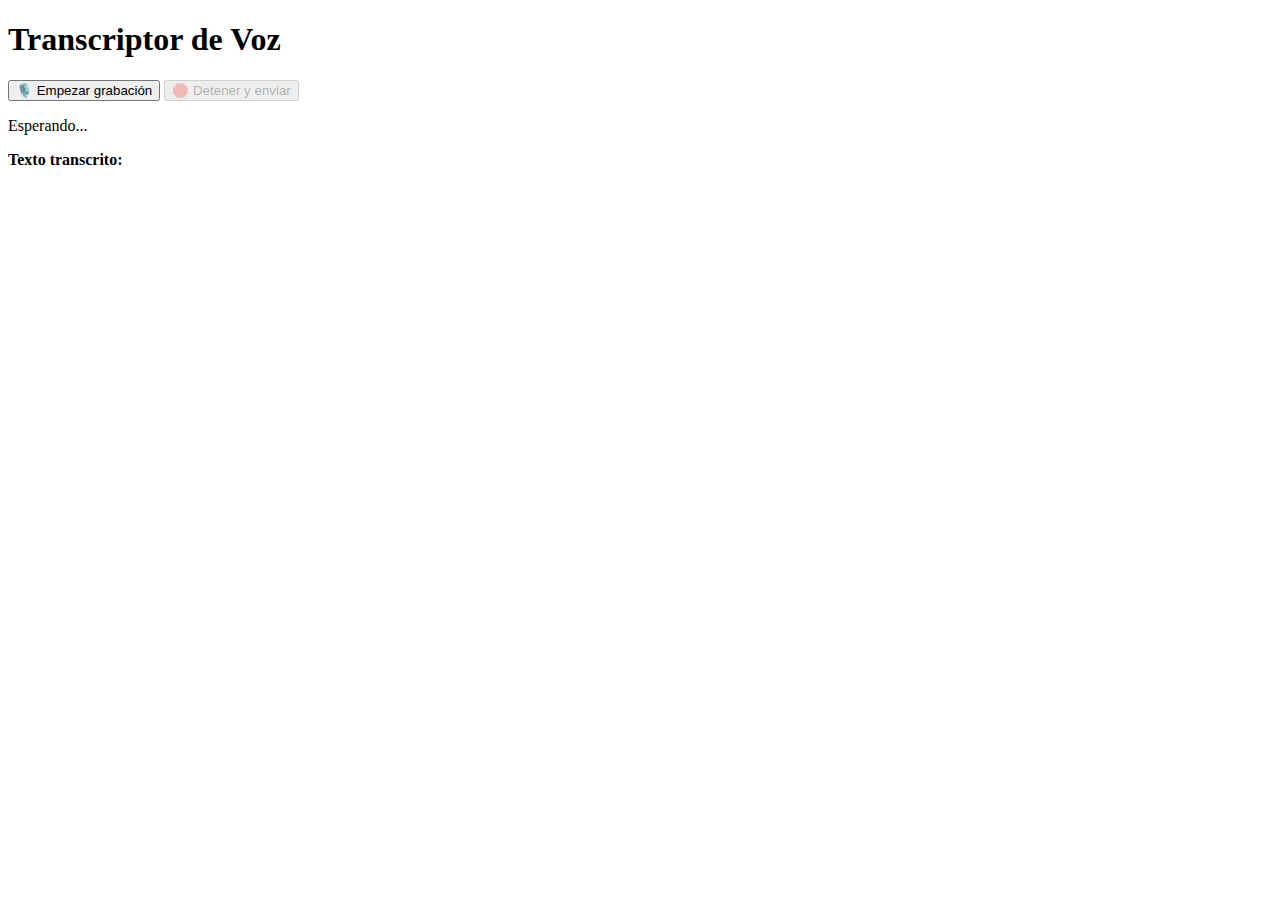
<file: Semana_8/templates/index.html>
<!DOCTYPE html>
<html lang="es">
<head>
    <meta charset="UTF-8">
    <title>Transcriptor de Audio</title>
</head>
<body>
    <h1>Transcriptor de Voz</h1>
    <button id="startBtn">🎙️ Empezar grabación</button>
    <button id="stopBtn" disabled>🛑 Detener y enviar</button>
    <p id="status">Esperando...</p>
    <p><strong>Texto transcrito:</strong></p>
    <pre id="result"></pre>

    <script>
        let mediaRecorder;
        let audioChunks = [];

        const startBtn = document.getElementById('startBtn');
        const stopBtn = document.getElementById('stopBtn');
        const status = document.getElementById('status');
        const result = document.getElementById('result');

        startBtn.addEventListener('click', async () => {
            try {
                const stream = await navigator.mediaDevices.getUserMedia({ audio: true });
                mediaRecorder = new MediaRecorder(stream);
                audioChunks = [];

                mediaRecorder.ondataavailable = event => {
                    if (event.data.size > 0) {
                        audioChunks.push(event.data);
                    }
                };

                mediaRecorder.onstop = async () => {
                    const blob = new Blob(audioChunks, { type: 'audio/wav' });
                    const formData = new FormData();
                    formData.append('audio', blob, 'grabacion.wav');

                    status.textContent = 'Enviando audio...';

                    const response = await fetch('/transcribe', {
                        method: 'POST',
                        body: formData
                    });

                    const data = await response.json();
                    if (data.text) {
                        result.textContent = data.text;
                        status.textContent = 'Transcripción completa';
                    } else {
                        result.textContent = '';
                        status.textContent = 'Error: ' + (data.error || 'desconocido');
                    }
                };

                mediaRecorder.start();
                status.textContent = 'Grabando...';
                startBtn.disabled = true;
                stopBtn.disabled = false;
            } catch (err) {
                status.textContent = 'Error al acceder al micrófono: ' + err.message;
            }
        });

        stopBtn.addEventListener('click', () => {
            if (mediaRecorder && mediaRecorder.state === 'recording') {
                mediaRecorder.stop();
                startBtn.disabled = false;
                stopBtn.disabled = true;
                status.textContent = 'Procesando audio...';
            }
        });
    </script>
</body>
</html>
</file>
